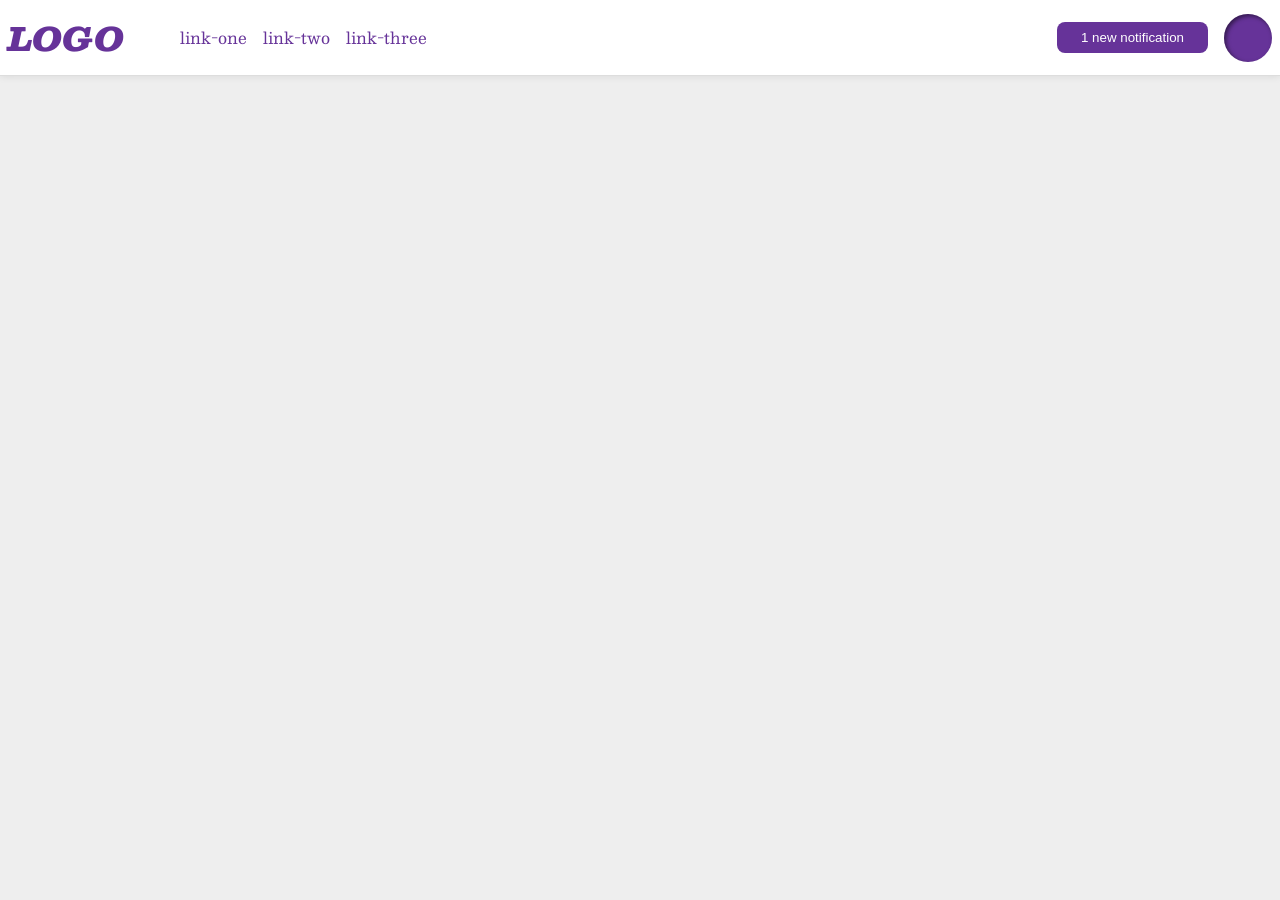
<file: foundations/flex/03-flex-header-2/index.html>
<!DOCTYPE html>
<html lang="en">
  <head>
    <meta charset="UTF-8">
    <meta http-equiv="X-UA-Compatible" content="IE=edge">
    <meta name="viewport" content="width=device-width, initial-scale=1.0">
    <title>Flex Header 2</title>
    <link rel="stylesheet" href="style.css">
  </head>
  <body>
    <div class="header">
      <div class="left-wrapper">
        <div class="logo">
          LOGO
        </div>
        <ul class="links">
          <li><a href="https://google.com">link-one</a></li>
          <li><a href="https://google.com">link-two</a></li>
          <li><a href="https://google.com">link-three</a></li>
        </ul>
      </div>
      <div class="right-wrapper">
        <button class="notifications">
          1 new notification
        </button>
        <div class="profile-image"></div>
      </div>
    </div>
  </body>
</html>
</file>
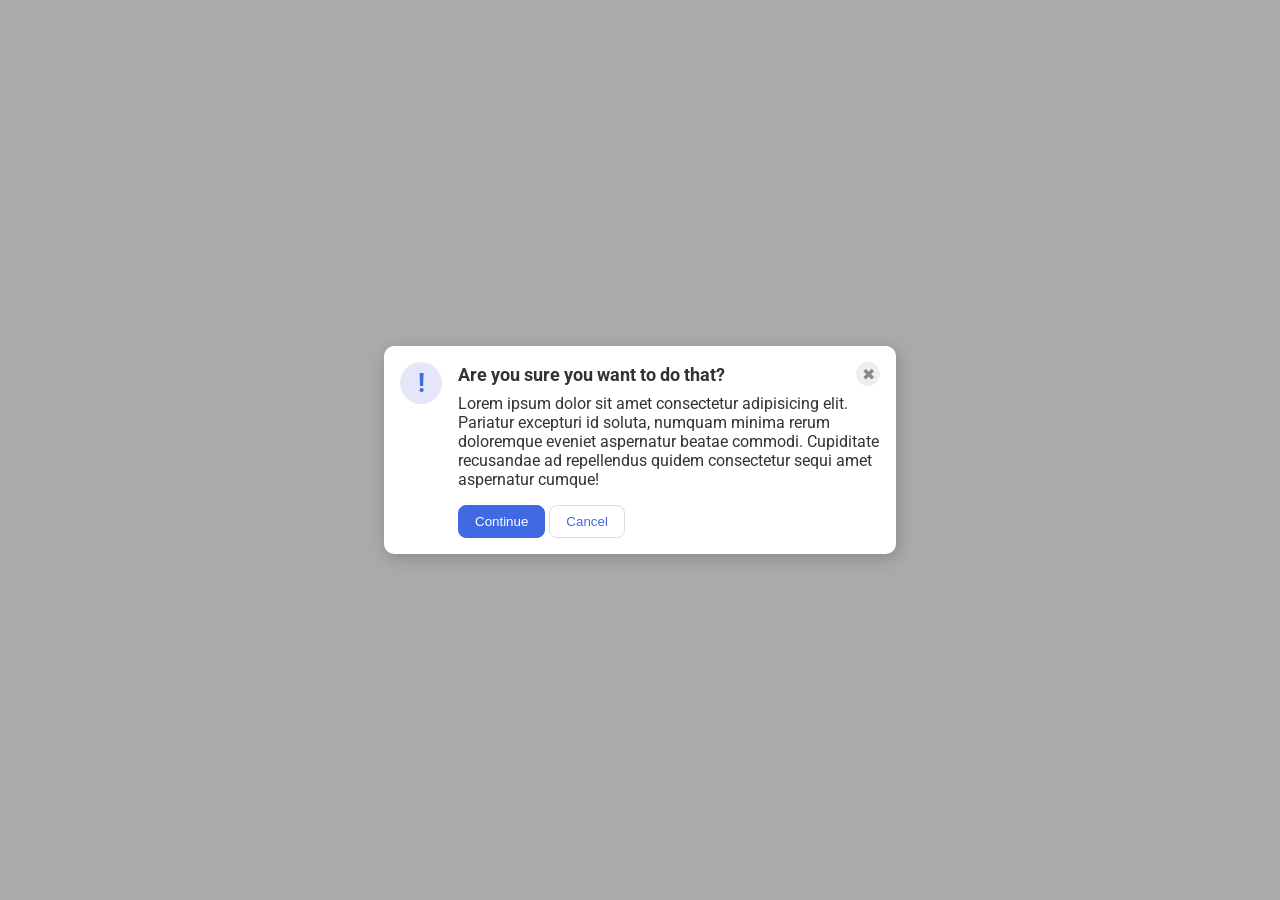
<file: foundations/flex/05-flex-modal/index.html>
<!DOCTYPE html>
<html lang="en">
  <head>
    <meta charset="UTF-8">
    <meta http-equiv="X-UA-Compatible" content="IE=edge">
    <meta name="viewport" content="width=device-width, initial-scale=1.0">
    <link rel="stylesheet" href="style.css">
    <title>Modal</title>
  </head>
  <body>
    <div class="modal">
      <div class="icon">!</div>
      <div class="container">      
        <div class="header">Are you sure you want to do that?
          <button class="close-button">✖</button>
        </div>
        <div class="text">Lorem ipsum dolor sit amet consectetur adipisicing elit. Pariatur excepturi id soluta, numquam minima rerum doloremque eveniet aspernatur beatae commodi. Cupiditate recusandae ad repellendus quidem consectetur sequi amet aspernatur cumque!</div>
        <button class="continue">Continue</button>
        <button class="cancel">Cancel</button>
      </div>
    </div>
  </body>
</html>
</file>
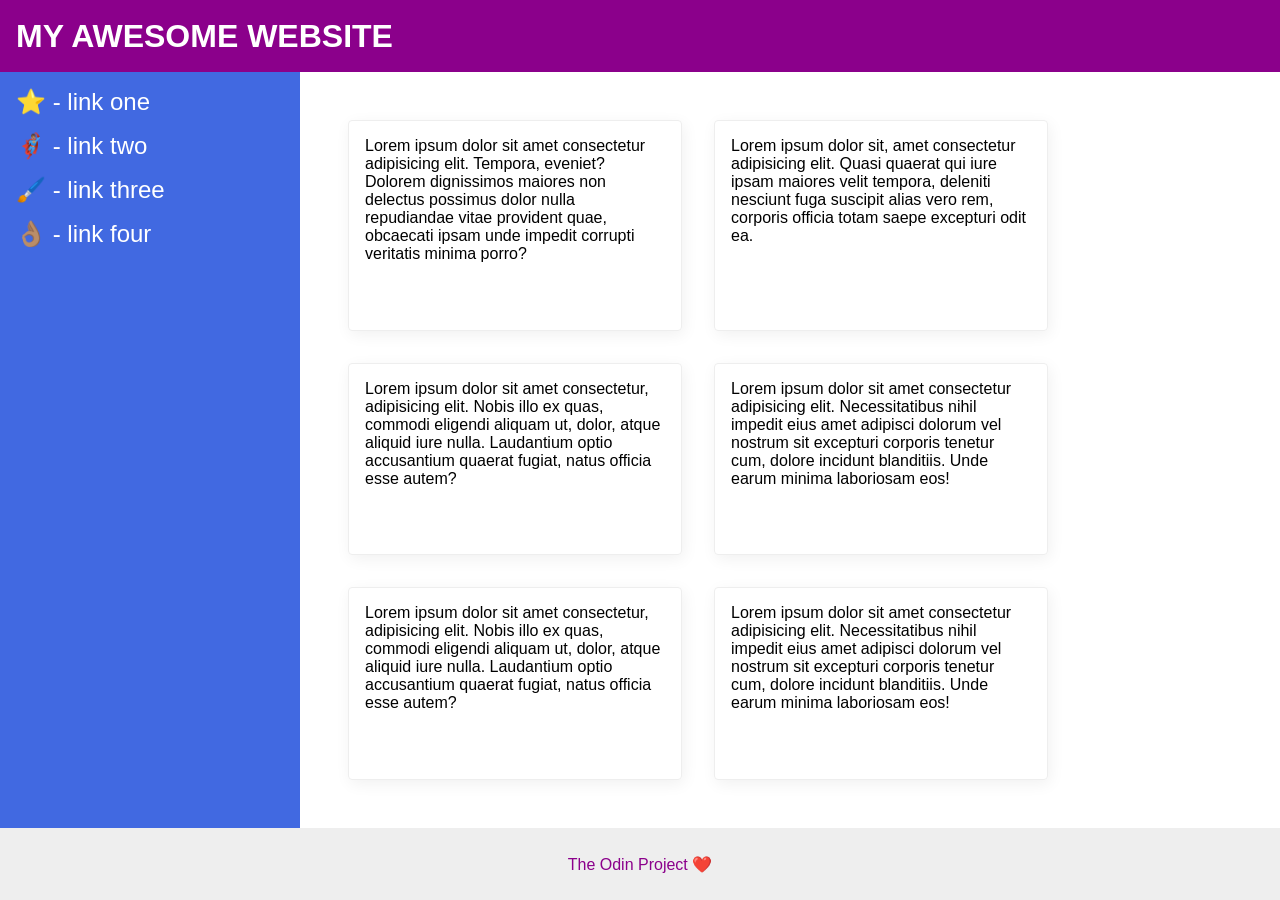
<file: foundations/flex/07-flex-layout-2/index.html>
<!DOCTYPE html>
<html lang="en">
  <head>
    <meta charset="UTF-8">
    <meta http-equiv="X-UA-Compatible" content="IE=edge">
    <meta name="viewport" content="width=device-width, initial-scale=1.0">
    <title>The Holy Grail</title>
    <link rel="stylesheet" href="style.css">
  </head>
  <body>
    <div class="header">
      MY AWESOME WEBSITE
    </div>
    
    <div class="main-wrapper">
      <div class="sidebar">
        <ul>
          <li><a href="#">⭐ - link one</a></li>
          <li><a href="#">🦸🏽‍♂️ - link two</a></li>
          <li><a href="#">🖌️ - link three</a></li>
          <li><a href="#">👌🏽 - link four</a></li>
        </ul>
      </div>

      <div class="container">
        <div class="card">Lorem ipsum dolor sit amet consectetur adipisicing elit. Tempora, eveniet? Dolorem dignissimos maiores non delectus possimus dolor nulla repudiandae vitae provident quae, obcaecati ipsam unde impedit corrupti veritatis minima porro?</div>
        <div class="card">Lorem ipsum dolor sit, amet consectetur adipisicing elit. Quasi quaerat qui iure ipsam maiores velit tempora, deleniti nesciunt fuga suscipit alias vero rem, corporis officia totam saepe excepturi odit ea.</div>
        <div class="card">Lorem ipsum dolor sit amet consectetur, adipisicing elit. Nobis illo ex quas, commodi eligendi aliquam ut, dolor, atque aliquid iure nulla. Laudantium optio accusantium quaerat fugiat, natus officia esse autem?</div>
        <div class="card">Lorem ipsum dolor sit amet consectetur adipisicing elit. Necessitatibus nihil impedit eius amet adipisci dolorum vel nostrum sit excepturi corporis tenetur cum, dolore incidunt blanditiis. Unde earum minima laboriosam eos!</div>
        <div class="card">Lorem ipsum dolor sit amet consectetur, adipisicing elit. Nobis illo ex quas, commodi eligendi aliquam ut, dolor, atque aliquid iure nulla. Laudantium optio accusantium quaerat fugiat, natus officia esse autem?</div>
        <div class="card">Lorem ipsum dolor sit amet consectetur adipisicing elit. Necessitatibus nihil impedit eius amet adipisci dolorum vel nostrum sit excepturi corporis tenetur cum, dolore incidunt blanditiis. Unde earum minima laboriosam eos!</div>
      </div>
    </div>
    <div class="footer">
      The Odin Project ❤️
    </div>
  </body>
</html>
</file>
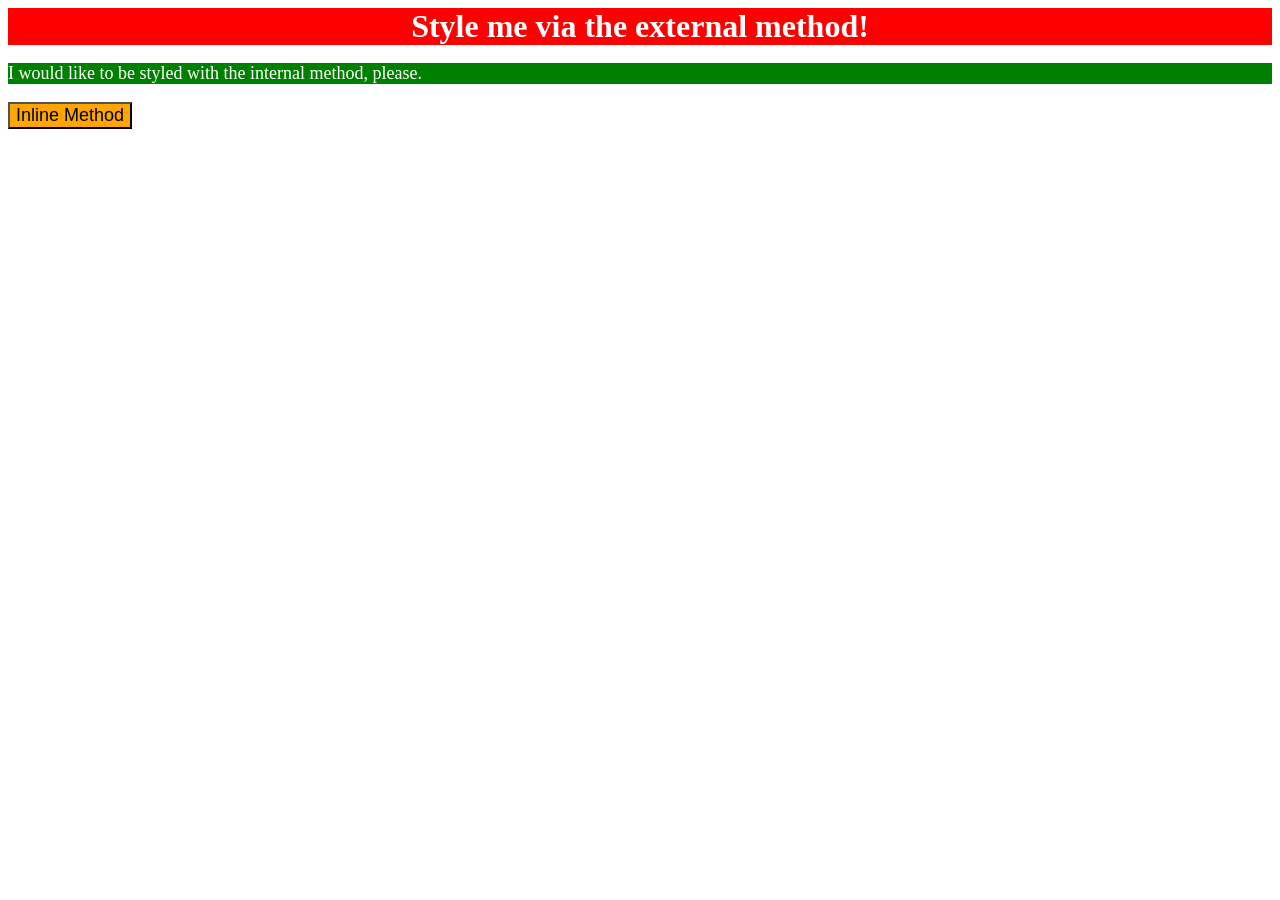
<file: foundations/intro-to-css/01-css-methods/index.html>
<!DOCTYPE html>
<html lang="en">
  <head>
    <meta charset="UTF-8">
    <meta http-equiv="X-UA-Compatible" content="IE=edge">
    <meta name="viewport" content="width=device-width, initial-scale=1.0">
    <title>Methods for Adding CSS</title>
    <link rel="stylesheet" href="style.css">
    <style>
      p {
        background-color: green;
        color: white;
        font-size: 18px;
      }
    </style>
  </head>
  <body>
    <div>Style me via the external method!</div>
    <p>I would like to be styled with the internal method, please.</p>
    <button style="background-color: orange; font-size: 18px;">Inline Method</button>
  </body>
</html>
</file>
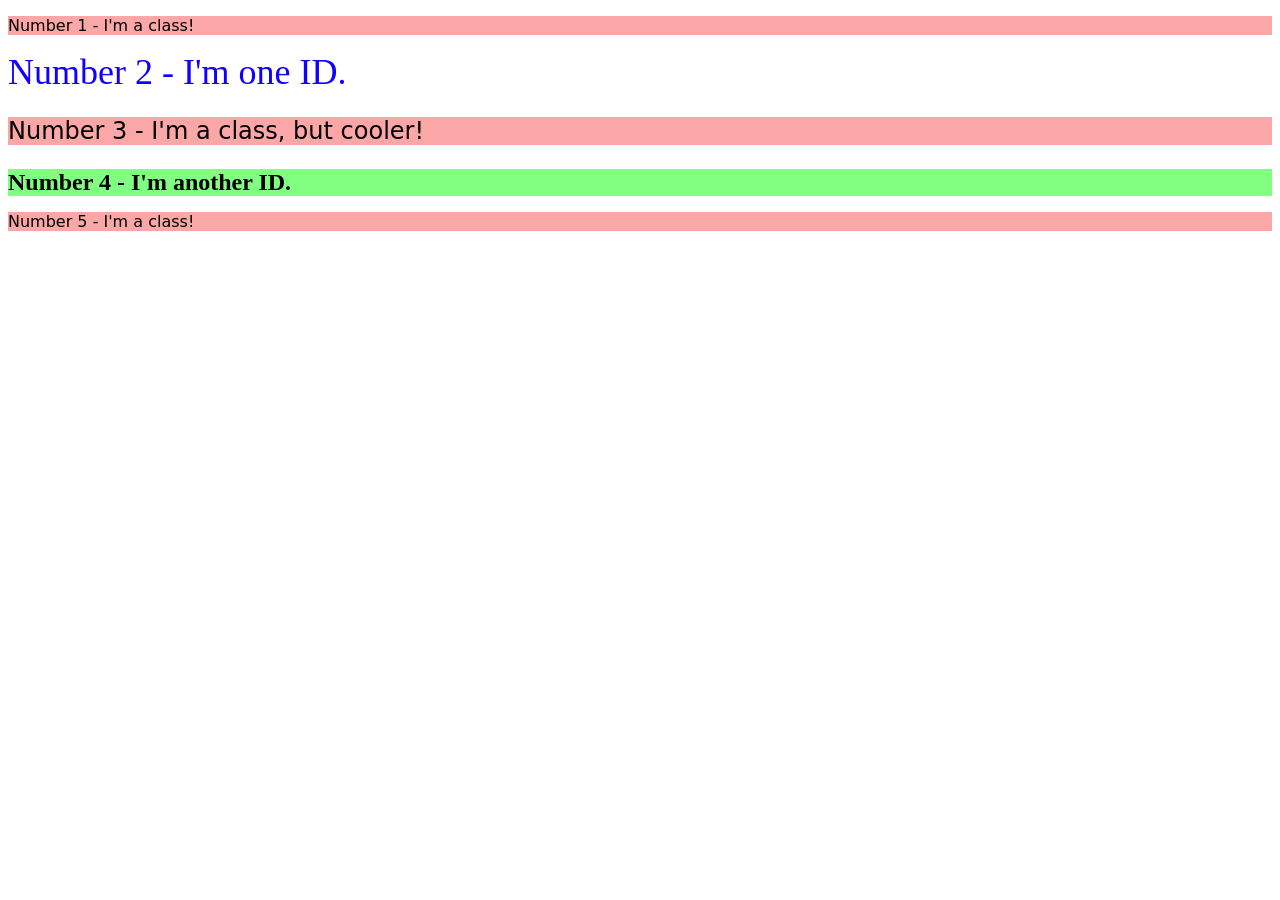
<file: foundations/intro-to-css/02-class-id-selectors/index.html>
<!DOCTYPE html>
<html lang="en">
  <head>
    <meta charset="UTF-8">
    <meta http-equiv="X-UA-Compatible" content="IE=edge">
    <meta name="viewport" content="width=device-width, initial-scale=1.0">
    <title>Class and ID Selectors</title>
    <link rel="stylesheet" href="style.css">
  </head>
  <body>
    <p class="oddnumber">Number 1 - I'm a class!</p>
    <div id="two">Number 2 - I'm one ID.</div>
    <p class="oddnumber font-adjust">Number 3 - I'm a class, but cooler!</p>
    <div id="four">Number 4 - I'm another ID.</div>
    <p class="oddnumber">Number 5 - I'm a class!</p>
  </body>
</html>
</file>
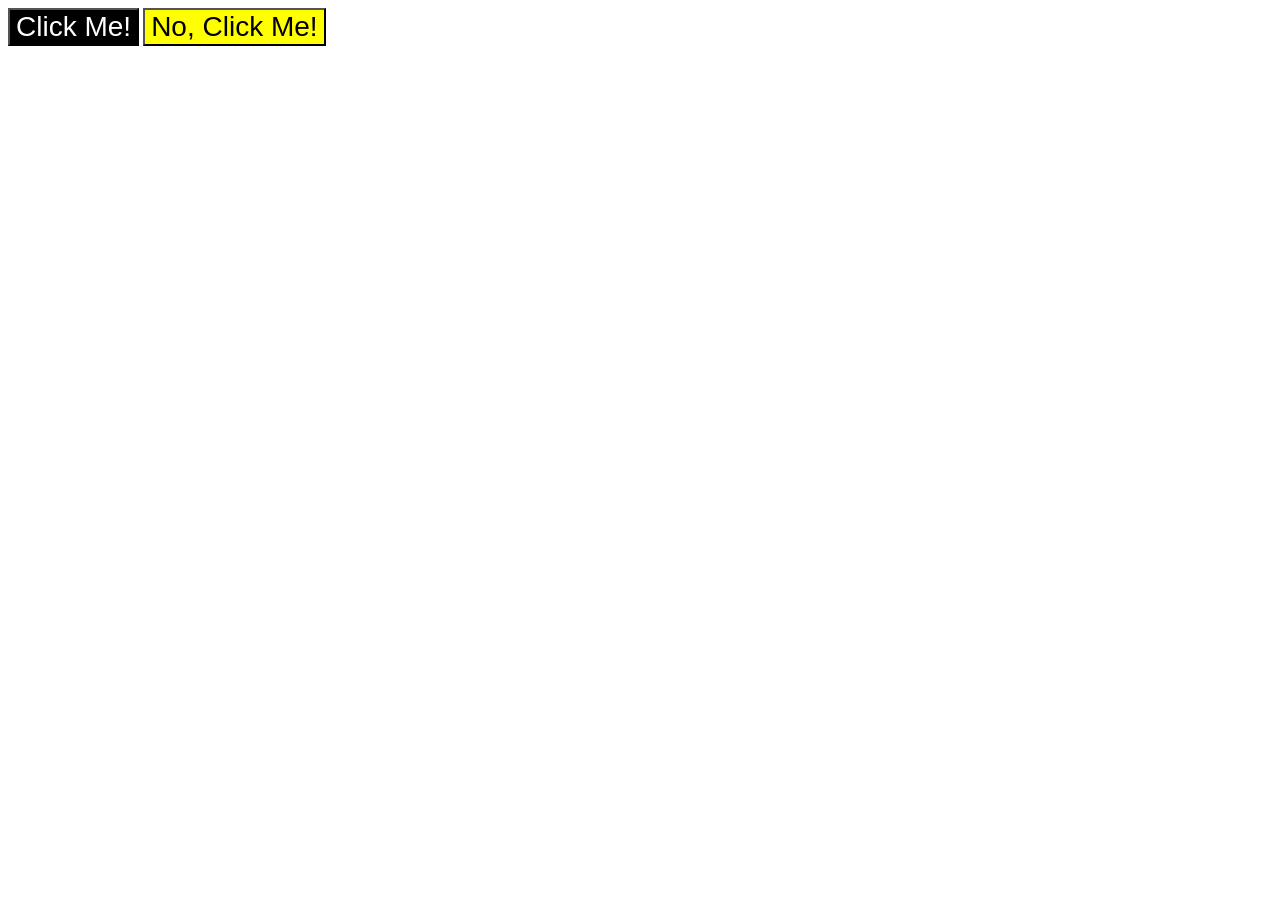
<file: foundations/intro-to-css/03-grouping-selectors/index.html>
<!DOCTYPE html>
<html lang="en">
  <head>
    <meta charset="UTF-8">
    <meta http-equiv="X-UA-Compatible" content="IE=edge">
    <meta name="viewport" content="width=device-width, initial-scale=1.0">
    <title>Grouping Selectors</title>
    <link rel="stylesheet" href="style.css">
  </head>
  <body>
    <button class="first">Click Me!</button>
    <button class="second">No, Click Me!</button>
  </body>
</html>
</file>
<file: foundations/flex/03-flex-header-2/style.css>
/* this is some magical font-importing.  
you'll learn about it later. */
@import url('https://fonts.googleapis.com/css2?family=Besley:ital,wght@0,400;1,900&display=swap');

body {
  margin: 0;
  background: #eee;
  font-family: Besley, serif;
}

.header {
  background: white;
  border-bottom: 1px solid #ddd;
  box-shadow: 0 0 8px rgba(0,0,0,.1);
  display: flex;
  justify-content: space-between;
  padding: 8px;
}

.profile-image {
  background: rebeccapurple;
  box-shadow: inset 2px 2px 4px rgba(0,0,0,.5);
  border-radius: 50%;
  width: 48px;
  height: 48px;
}

.logo {
  color: rebeccapurple;
  font-size: 32px;
  font-weight: 900;
  font-style: italic;
}

button {
  border: none;
  border-radius: 8px;
  background: rebeccapurple;
  color: white;
  padding: 8px 24px;
}

a {
  /* this removes the line under our links */
  text-decoration: none;
  color: rebeccapurple;
}

ul {
  list-style-type: none;
  display: flex;
  gap: 16px;
}

.left-wrapper, .right-wrapper  {
  display: flex;
  justify-content: center;
  align-items: center;
  gap: 16px;
}
</file>
<file: foundations/flex/05-flex-modal/style.css>
@import url('https://fonts.googleapis.com/css2?family=Roboto:wght@400;700&display=swap');

html, body {
  height: 100%;
}

body {
  font-family: Roboto, sans-serif;
  margin: 0;
  background: #aaa;
  color: #333;
  /* I'll give you this one for free lol */
  display: flex;
  align-items: center;
  justify-content: center;
}

.modal {
  background: white;
  width: 480px;
  border-radius: 10px;
  box-shadow: 2px 4px 16px rgba(0,0,0,.2);
  display: flex;
  gap: 16px;
  padding: 16px;
}

.icon {
  color: royalblue;
  font-size: 26px;
  font-weight: 700;
  background: lavender;
  width: 42px;
  height: 42px;
  border-radius: 50%;
  display: flex;
  align-items: center;
  justify-content: center;
  flex-shrink: 0;
 
}

.close-button {
  background: #eee;
  border-radius: 50%;
  color: #888;
  font-weight: 400;
  font-size: 16px;
  height: 24px;
  width: 24px;
  display: flex;
  align-items: center;
  justify-content: center;
  border: 1px solid #eee;
  padding: 0;
  
}

button {
  cursor: pointer;
  padding: 8px 16px;
  border-radius: 8px;
}

button.continue {
  background: royalblue;
  border: 1px solid royalblue;
  color: white;
}

button.cancel {
  background: white;
  border: 1px solid #ddd;
  color: royalblue;
}

.header {
  display: flex;
  align-items: center;
  justify-content: space-between;
  font-size: 18px;
  font-weight: 700;
  margin-bottom: 8px;
}

.text {
  margin-bottom: 16px;
}
</file>
<file: foundations/flex/07-flex-layout-2/style.css>
body {
  font-family: -apple-system, BlinkMacSystemFont, 'Segoe UI', Roboto, Oxygen, Ubuntu, Cantarell, 'Open Sans', 'Helvetica Neue', sans-serif;
  margin: 0;
  min-height: 100vh;
  display: flex;
  flex-direction: column;
 
}

.header {
  height: 72px;
  background: darkmagenta;
  color: white;
  display: flex;
  align-items: center;
  font-size: 32px;
  font-weight: 900;  
  padding: 0 16px;
  
}

.footer {
  height: 72px;
  background: #eee;
  color: darkmagenta;
  display: flex;
  justify-content: center;
  align-items: center;
}

.main-wrapper {
  display: flex;
  flex: 1;
  
}

.sidebar {
  width: 300px;
  padding: 16px;
  flex-shrink: 0;
  background: royalblue;
  box-sizing: border-box;
}

.card {
  border: 1px solid #eee;
  box-shadow: 2px 4px 16px rgba(0,0,0,.06);
  border-radius: 4px;
  width: 300px;
  padding: 16px;
}

.container {
  display: flex;
  flex-wrap: wrap;
  padding: 48px;
  gap: 32px;
  
}

ul {
  list-style-type: none;
  margin: 0;
  padding: 0;
}

li {
  margin-bottom: 16px;
}

a {
  color: white;
  text-decoration: none;
  font-size: 24px;
}
</file>
<file: foundations/intro-to-css/01-css-methods/style.css>
div {
    background-color: red;
    color: white;
    font-size: 32px;
    font-weight: bold;
    text-align: center;

}
</file>
<file: foundations/intro-to-css/02-class-id-selectors/style.css>
.oddnumber { 
    background-color: #FCA7A7;
    font-family: Verdana, "DejaVu sans", sans-serif;
}

.font-adjust {
    font-size: 24px;
}

#two {
    color: #1200FF;
    font-size: 36px;
}

#four {
    background-color: #80FF81;
    font-size: 24px;
    font-weight: 700;
}
</file>
<file: foundations/intro-to-css/03-grouping-selectors/style.css>
/* Add CSS Styling */
.first {
    background-color: black;
    color: white;
}

.second {
    background-color: yellow;
}

.first,
.second {
    font-size: 28px;
    font-family: Helvetica, 'Times New Roman', sans-serif;
}
</file>
